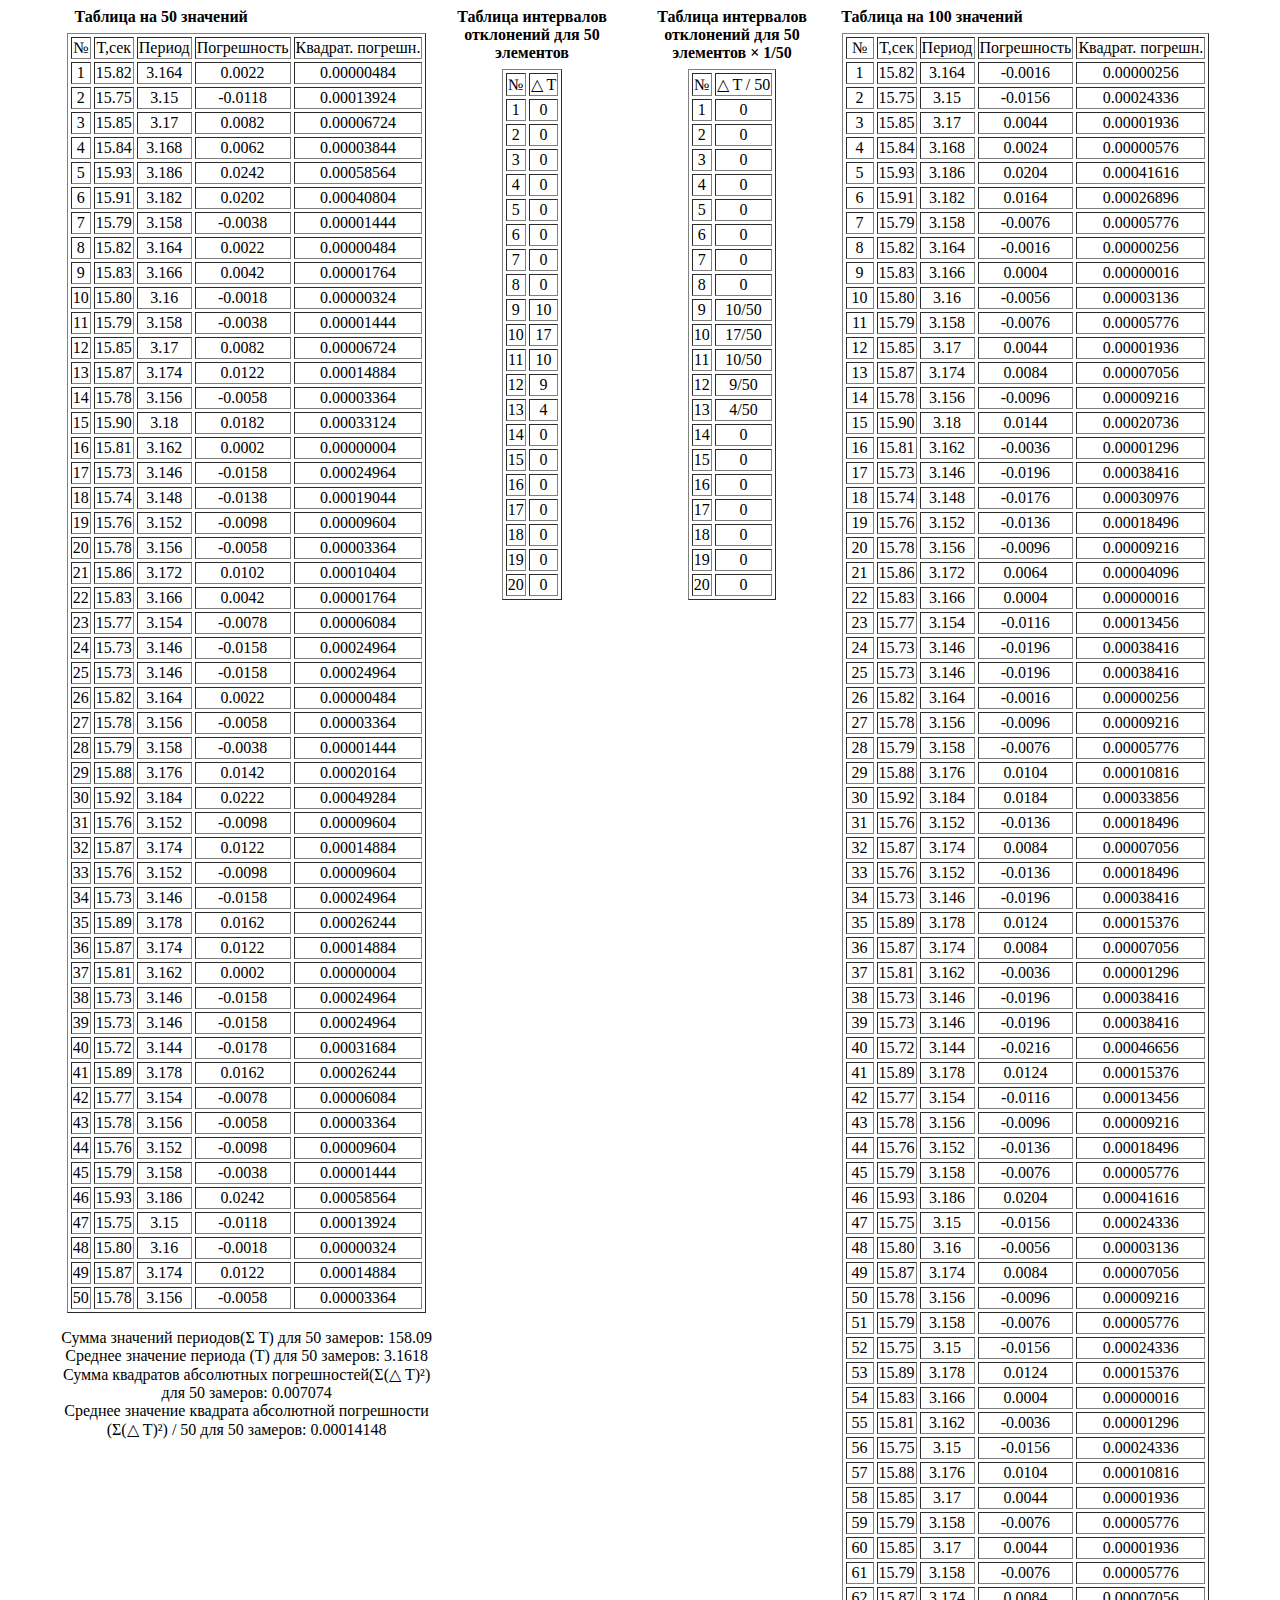
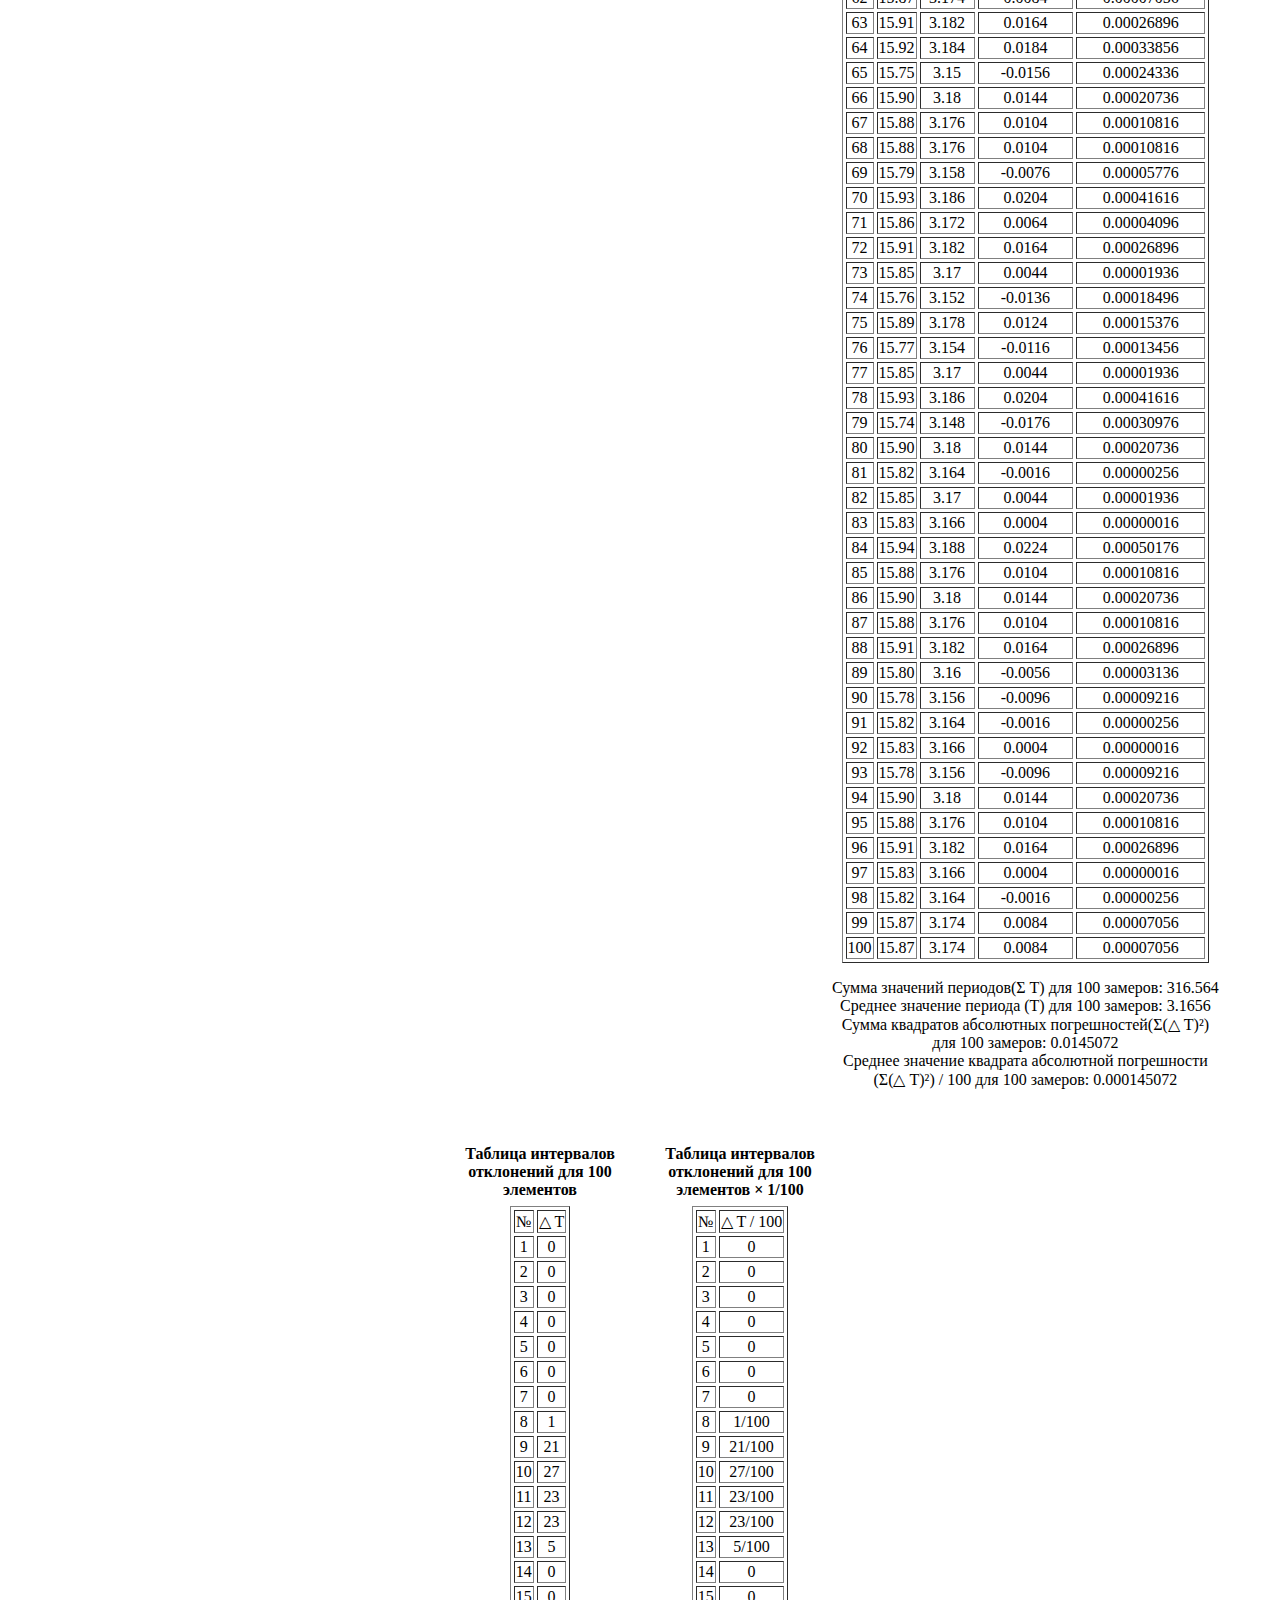
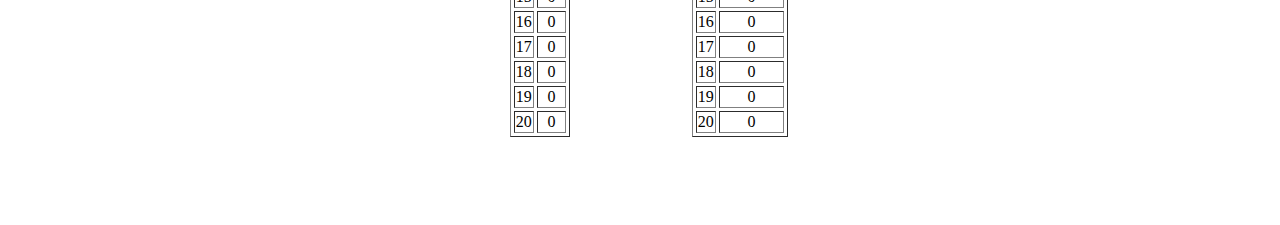
<file: index.html>
<doctype! html>
<head>
	<meta charset="utf-8">
  <title>Main</title>
  <style>
    table{
      text-align: center;
      display: inline-block;
      border-spacing: 3px;
    }
    body{
      vertical-align: top;
    }
    h4{
      width: 200px;
      margin: 0;
      margin-bottom: 7px;
    }
    div{
      vertical-align: top;
      display: inline-block;
      text-align: center;
      justify-content: center;
      margin-bottom: 40px;
    }
  </style>
<body>
    <div id="table-lab"></div>
  <script type="text/javascript" defer>
      //Lab 1-1
      function random(min, max) {
        return Math.random() * (max - min) + min;
      }
      
      let array1 = [];
      let array = [];
      
      // Заполнение массивов результатов лабораторной
      for(let i = 0; i < 100; i++){
        array.push(`15.${Math.round(random(72, 94))}`)
        if (i < 50) array1.push(array[i]);
      }
      
      // Создание массива периодов
      const tablT = (array) => { return array.map(elem => Math.round(Number(elem) / 5 * 1000) / 1000); }
      
      // Создание среднего значения периода
      const average = (array, number) => { return Math.round((tablT(array).reduce((acc, elem) => acc + Number(elem), 0)) / number *   10000) / 10000; }
      
      // Создание массива абсолютных погрешностей
      const tablDT = (array, ser) => { return tablT(array).map(elem => elem = Math.round((elem - ser) * 10000) / 10000); }
      
      // Создание массива относительного количества результатов для таблицы размером number, попавших в узкие промежутки
      const dnN = (array, number) => {
        let arrayDnN = [];
        for (let i = 0; i < 20; i++) arrayDnN.push('');
        for (let i = 0; i < 20; i++){
          if (array[i] == 0) arrayDnN[i] += '0';
          else arrayDnN[i] += `${array[i]}/${number}`;
        }
        return arrayDnN;
      }
      
      // Вычисление средней квадратической погрешности для таблицы размером number
      const s = (array, number) => {
        let arrayDTpow = tablDT(array, average(array, number)).map(elem => elem = Math.round(elem ** 2 * 100000000) / 100000000);
        return Math.round(Math.sqrt(arrayDTpow.reduce((acc, elem) => acc + elem, 0) / number / (number - 1)) * 100000000) / 100000000;
      }
      
      // Функция, систематизирующая вывод всех таблиц по заданому массиву входных данных размером number
      const tabl = (array, number) => {
        let arrayT = tablT(array); //Создание массива периодов
        let arrayDT = tablDT(array, average(array, number)); //Создание массива абс. погрешностей
        let arrayDTpow = tablDT(array, average(array, number)).map(elem => elem = Math.round(elem ** 2 * 100000000) / 100000000);  // Создание массива квадратов абс. погрешностей
        let arrayln = tabln(array, number);
        let arraydnN = dnN(tabln(array, number), number);
        //Вывод в html
        let table = document.createElement('table');
        table.setAttribute('border', '1');
        table.setAttribute('color', '000');
        let tbody = document.createElement('tbody');
        let h4 = document.createElement('h4');
          h4.innerHTML = `Таблица на ${number} значений`;
        let div = document.createElement('div');
        let p = document.createElement('p');
          p.innerHTML = `Сумма значений периодов(Σ T) для ${number} замеров: ${Math.round((tablT(array).reduce((acc, elem) => acc + Number(elem), 0)) * 10000) / 10000} <br>Среднее значение периода (T) для ${number} замеров: ${average(array, number)} <br>Сумма квадратов абсолютных погрешностей(Σ(△ T)²) <br> для ${number} замеров: ${Math.round(arrayDTpow.reduce((acc, elem) => acc + elem, 0) * 100000000) / 100000000} <br>Среднее значение квадрата абсолютной погрешности <br>(Σ(△ T)²) / ${number} для ${number} замеров: ${Math.round((arrayDTpow.reduce((acc, elem) => acc + elem, 0)) / number * 1000000000) / 1000000000}`
        //Таблыця
        let tr = document.createElement('tr');
          tr.innerHTML = '<td>№</td><td>T,сек</td><td>Период</td><td>Погрешность</td><td>Квадрат. погрешн.</td>';
          tbody.appendChild(tr);
        for(let i = 0;i<number;i++){
          let tr = document.createElement('tr');
          for(let k = 0;k<5;k++){
          let td = document.createElement('td')
          switch (k){
            case 0:
              td.innerHTML = i+1;
              break;
            case 1:
              td.innerHTML = array[i];
              break;
            case 2:
              td.innerHTML = arrayT[i];
              break;
            case 3:
              td.innerHTML = arrayDT[i];
              break;
            case 4:
              td.innerHTML = arrayDTpow[i].toFixed(8);
              break;
          }
          tr.appendChild(td);
          }
          tbody.appendChild(tr);
        }
        table.appendChild(tbody);
        div.appendChild(h4)
        div.appendChild(table)
        div.appendChild(p)
        document.querySelector('#table-lab').appendChild(div);
        //Таблица дельта Т
        table = document.createElement('table');
        table.setAttribute('border', '1');
        table.setAttribute('color', '000');
        tbody = document.createElement('tbody');
        div = document.createElement('div');
        h4 = document.createElement('h4');
          h4.innerHTML = `Таблица интервалов отклонений для ${number} элементов`;
        //Таблыця
        tr = document.createElement('tr');
          tr.innerHTML = '<td>№</td><td>△ T</td>';
          tbody.appendChild(tr);
        for(let i = 0; i<arrayln.length;i++){
            let tr = document.createElement('tr');
            for(let k = 0; k<2; k++){
                let td = document.createElement('td');
                switch (k){
                case 0:
                  td.innerHTML = i+1;
                  break;
                case 1:
                  td.innerHTML = arrayln[i];
                  break;
              }
                tr.appendChild(td);
              }
            tbody.appendChild(tr);
          }
        table.appendChild(tbody);
        div.appendChild(h4);
        div.appendChild(table);
        document.querySelector('#table-lab').appendChild(div);
        //Таблица дельта Т / number
        table = document.createElement('table');
        table.setAttribute('border', '1');
        table.setAttribute('color', '000');
        tbody = document.createElement('tbody');
        div = document.createElement('div');
        h4 = document.createElement('h4');
          h4.innerHTML = `Таблица интервалов отклонений для ${number} элементов × 1/${number}`;
        //Таблыця
        tr = document.createElement('tr');
          tr.innerHTML = `<td>№</td><td>△ T / ${number}</td>`;
          tbody.appendChild(tr);
        for(let i = 0; i<arraydnN.length;i++){
            let tr = document.createElement('tr');
            for(let k = 0; k<2; k++){
                let td = document.createElement('td');
                switch (k){
                case 0:
                  td.innerHTML = i+1;
                  break;
                case 1:
                  td.innerHTML = arraydnN[i];
                  break;
              }
                tr.appendChild(td);
              }
            tbody.appendChild(tr);
          }
        table.appendChild(tbody);
        div.appendChild(h4)
        div.appendChild(table)
        document.querySelector('#table-lab').appendChild(div);
      }
      
      // Создание массива количества результатов, попавших в узкие промежутки
      const tabln = (array, number) => {
        let arrayN = [];
        for (let i = 0; i < 20; i++) arrayN.push(0);
        for (const elem of tablDT(array, average(array, number))){
          if (elem >= -0,1){
            if (elem < -0.09) arrayN[0]++;
            else if (elem < -0.08) arrayN[1]++;
            else if (elem < -0.07) arrayN[2]++;
            else if (elem < -0.06) arrayN[3]++;
            else if (elem < -0.05) arrayN[4]++;
            else if (elem < -0.04) arrayN[5]++;
            else if (elem < -0.03) arrayN[6]++;
            else if (elem < -0.02) arrayN[7]++;
            else if (elem < -0.01) arrayN[8]++;
            else if (elem < 0) arrayN[9]++;
            else if (elem < 0.01) arrayN[10]++;
            else if (elem < 0.02) arrayN[11]++;
            else if (elem < 0.03) arrayN[12]++;
            else if (elem < 0.04) arrayN[13]++;
            else if (elem < 0.05) arrayN[14]++;
            else if (elem < 0.06) arrayN[15]++;
            else if (elem < 0.07) arrayN[16]++;
            else if (elem < 0.08) arrayN[17]++;
            else if (elem < 0.09) arrayN[18]++;
            else if (elem < 0.1) arrayN[19]++;
          }
        }
        return(arrayN);
      }
      
      tabl(array1, 50);
      tabl(array, 100);
      
      console.log(`Систематическая погрешность: ${Math.round(0.01 / (5 * Math.sqrt(12)) * 1000000) / 1000000}`);
	</script>

</body>
</doctype!>
</file>
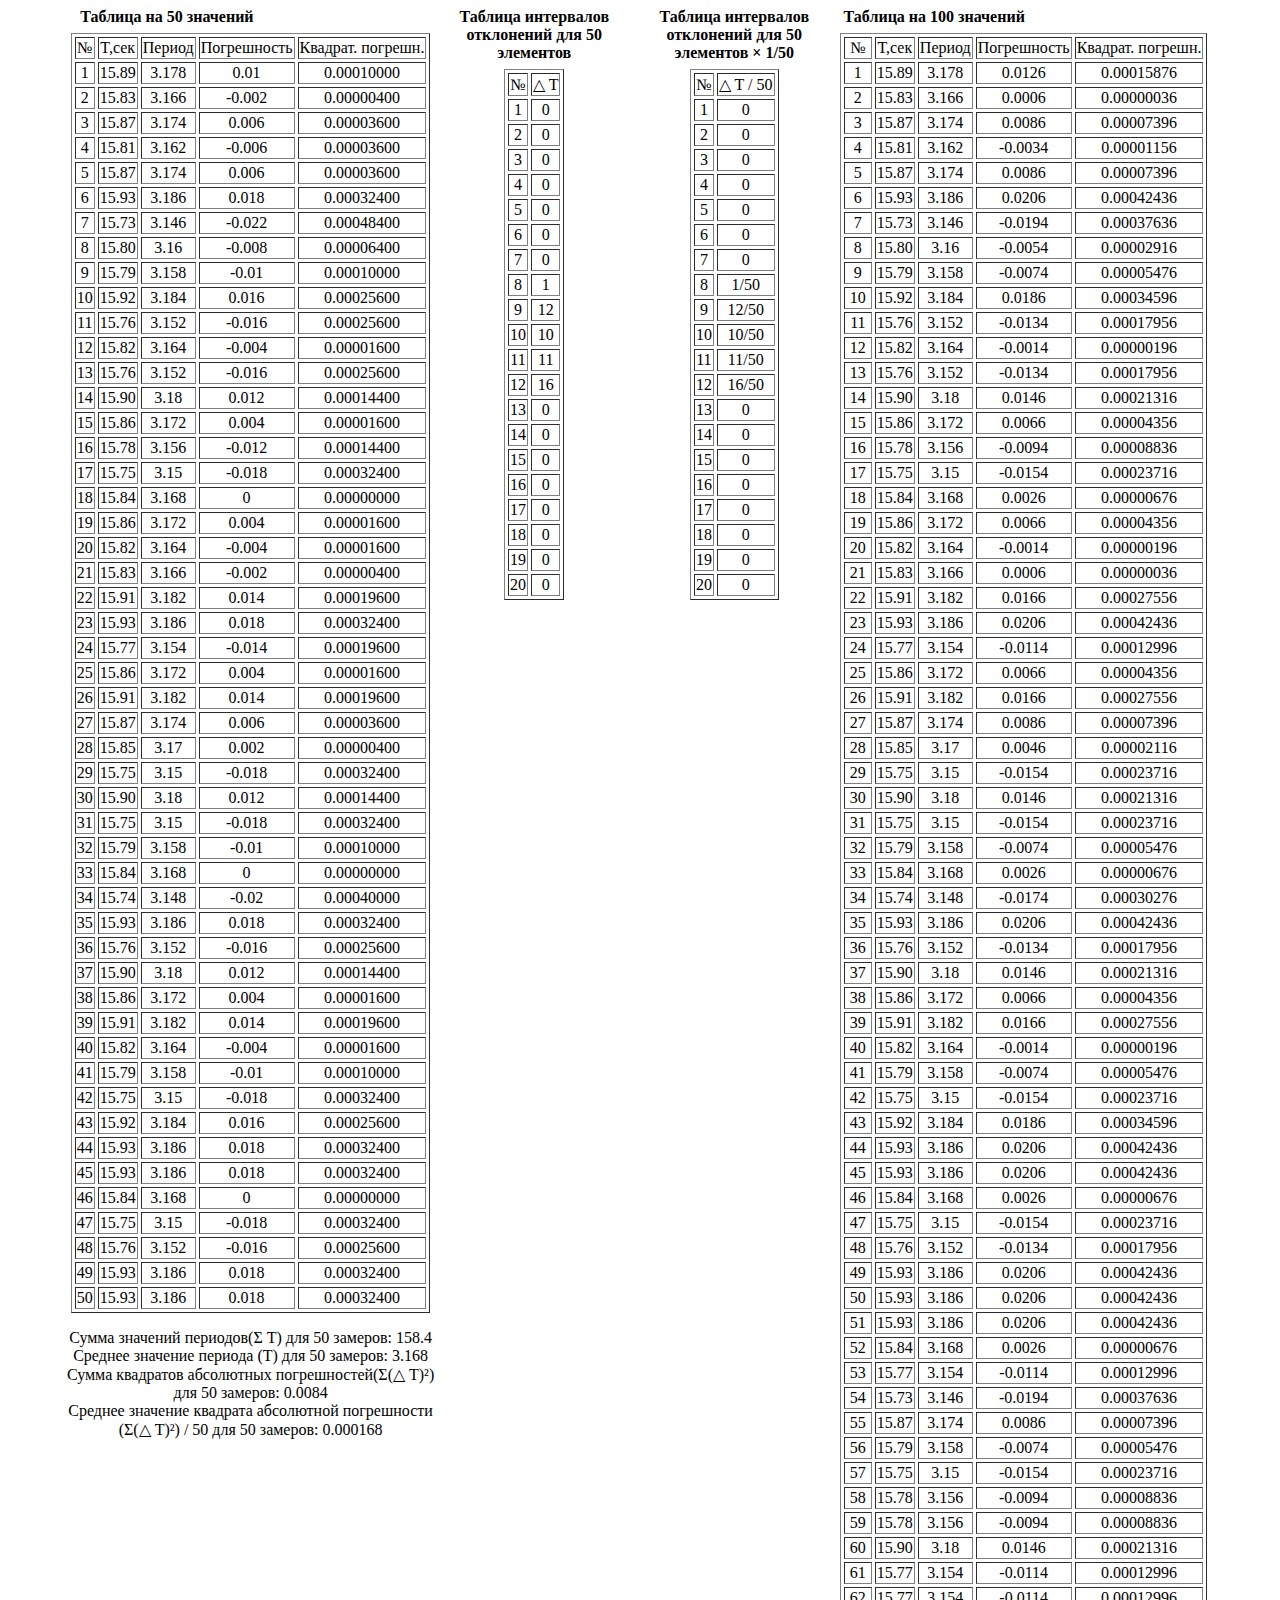
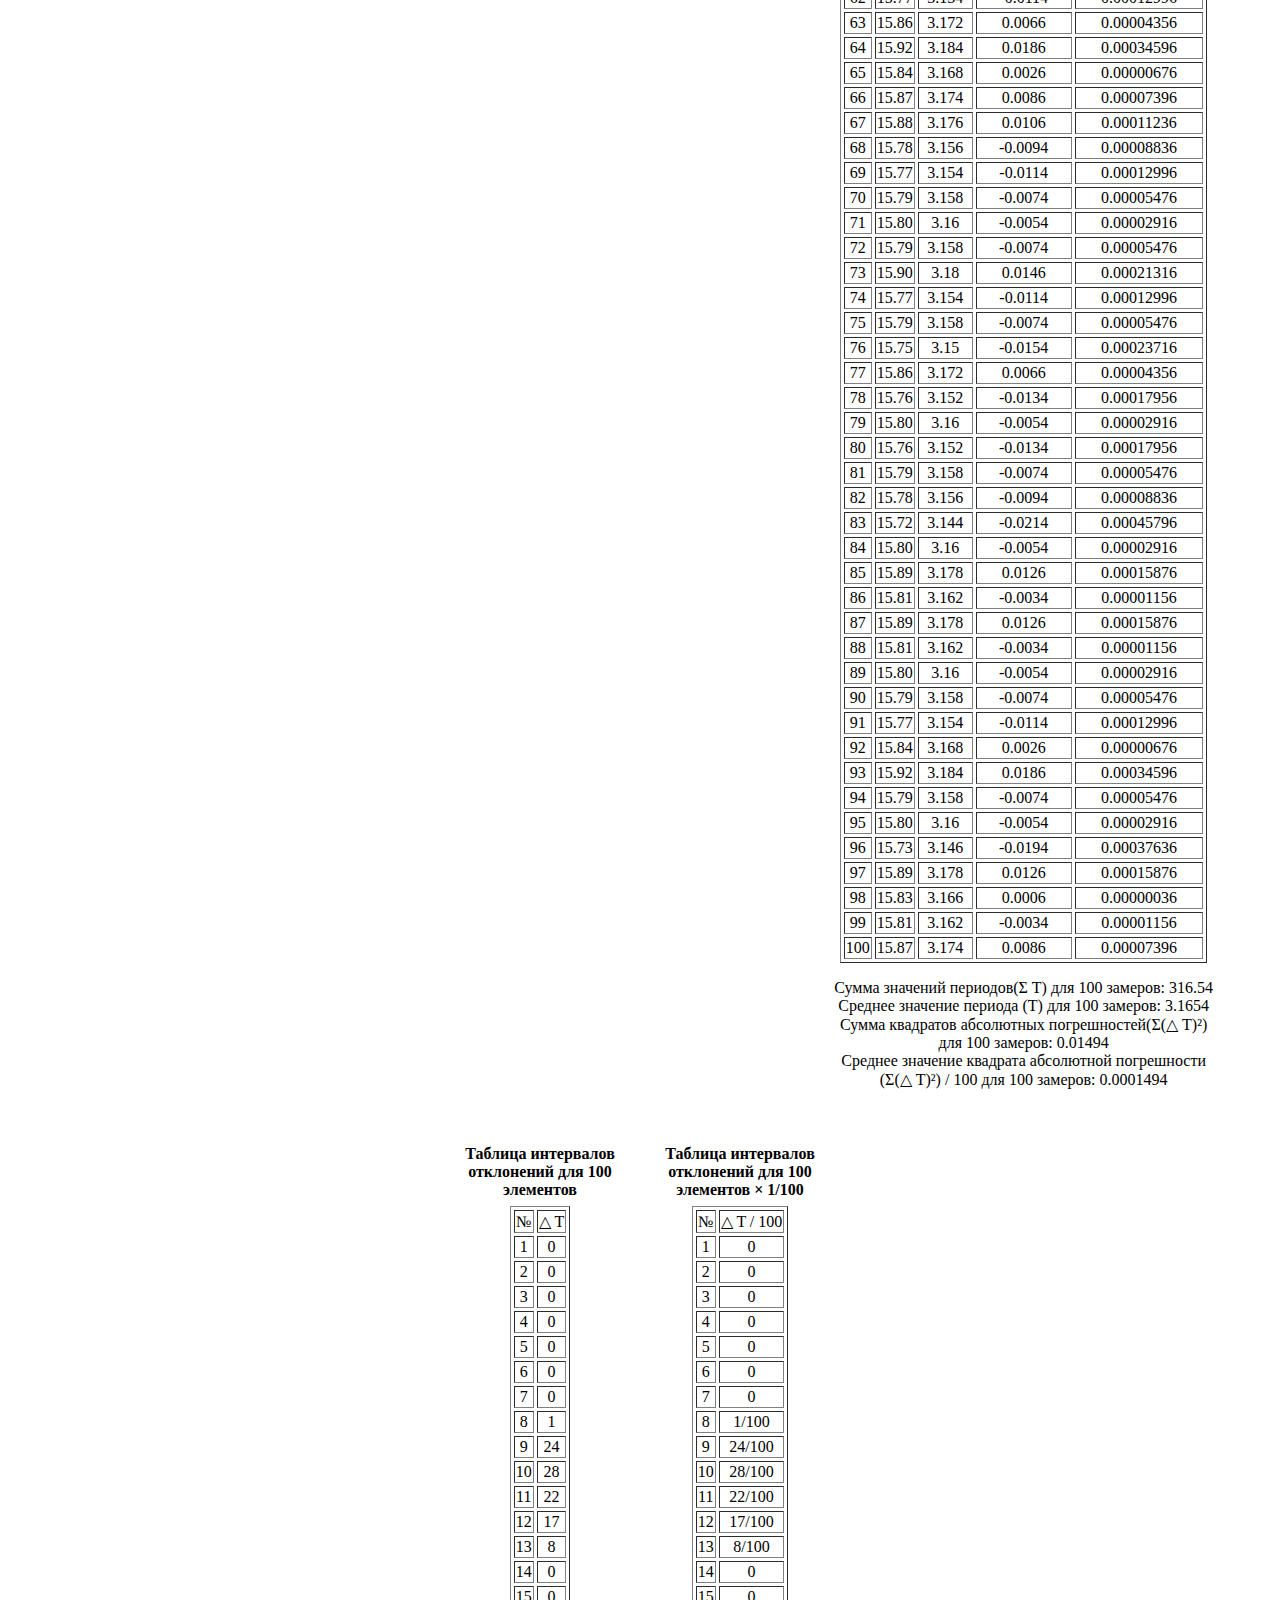
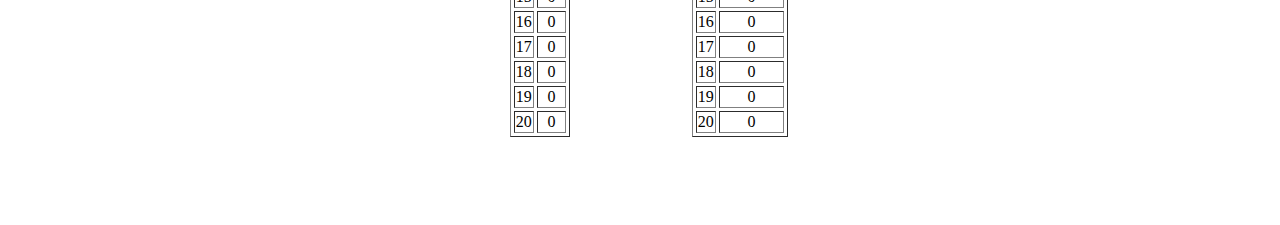
<file: Lab 1-1/index.html>
<doctype! html>
<head>
	<meta charset="utf-8">
  <title>Main</title>
  <link rel="stylesheet" href="style.css">
</head>
<body>
    <div id="table-lab"></div>
    <script src="main.js"></script>
</body>
</doctype!>
</file>
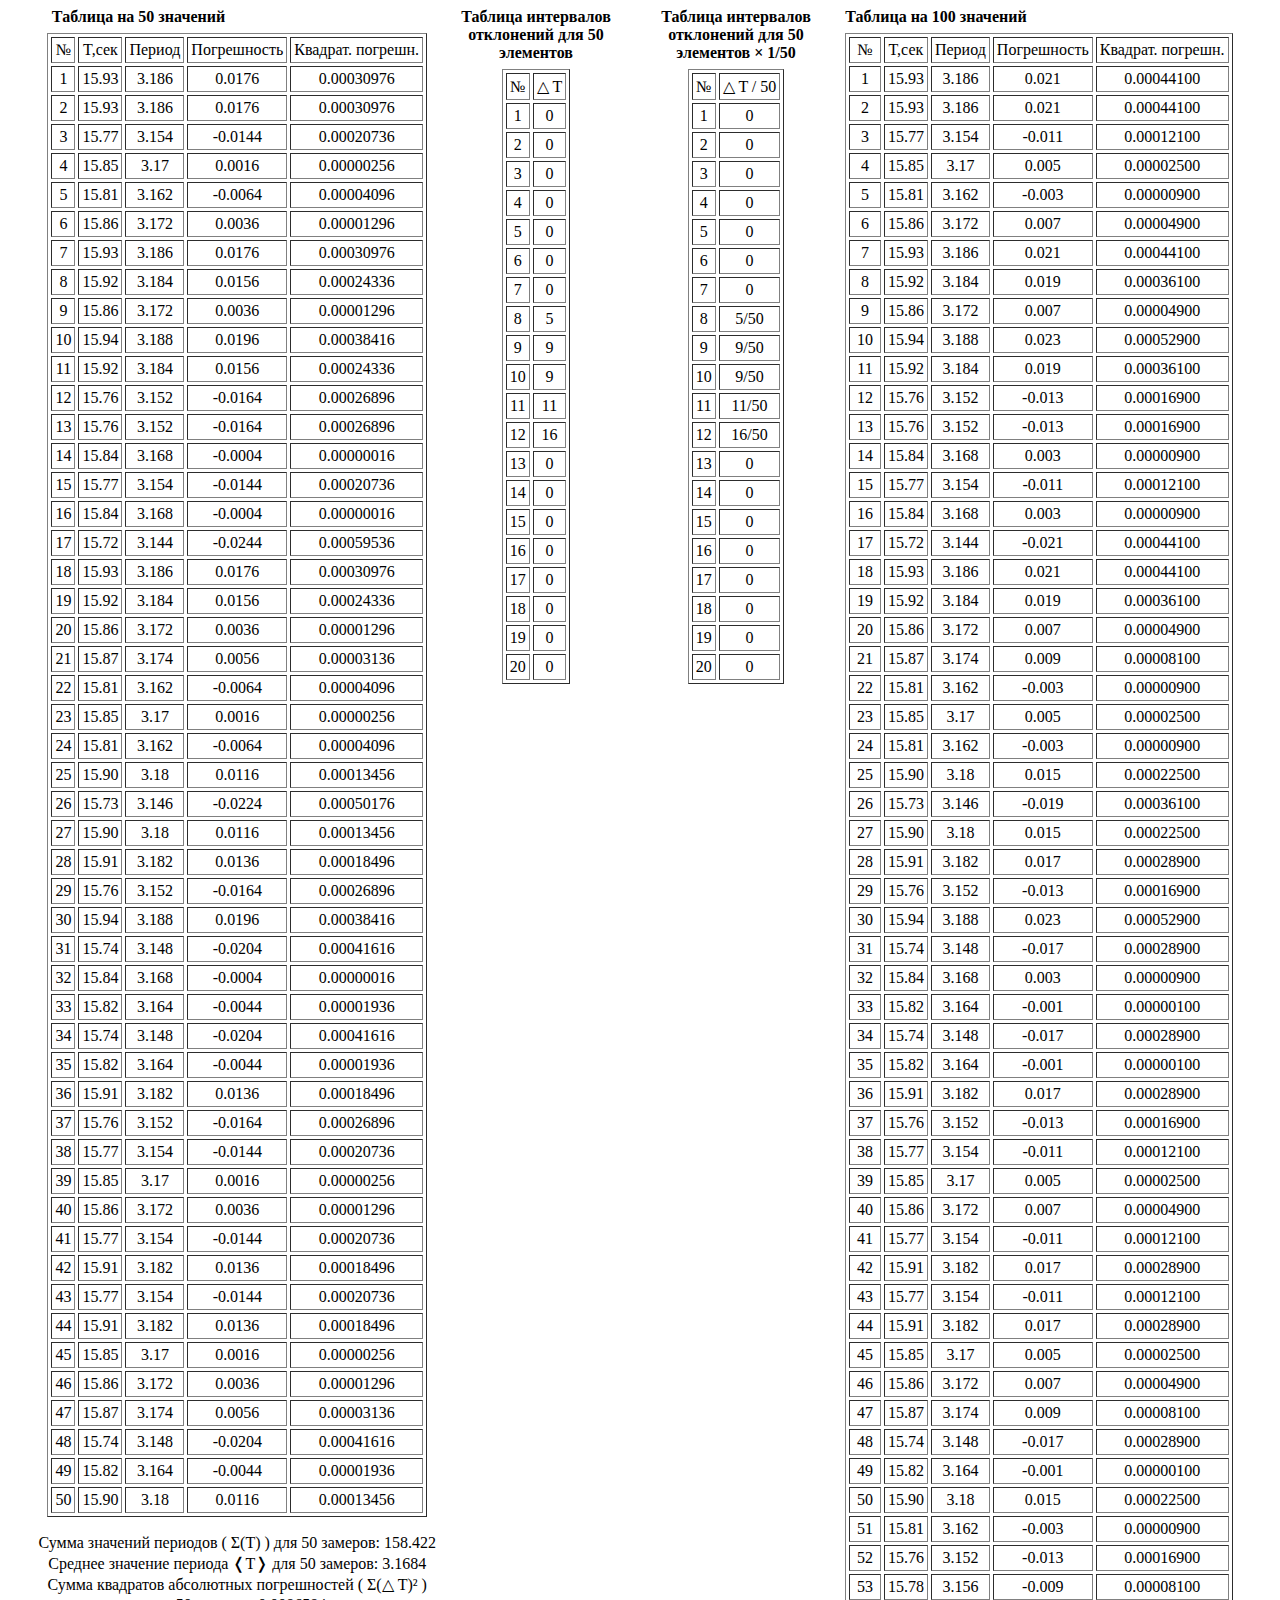
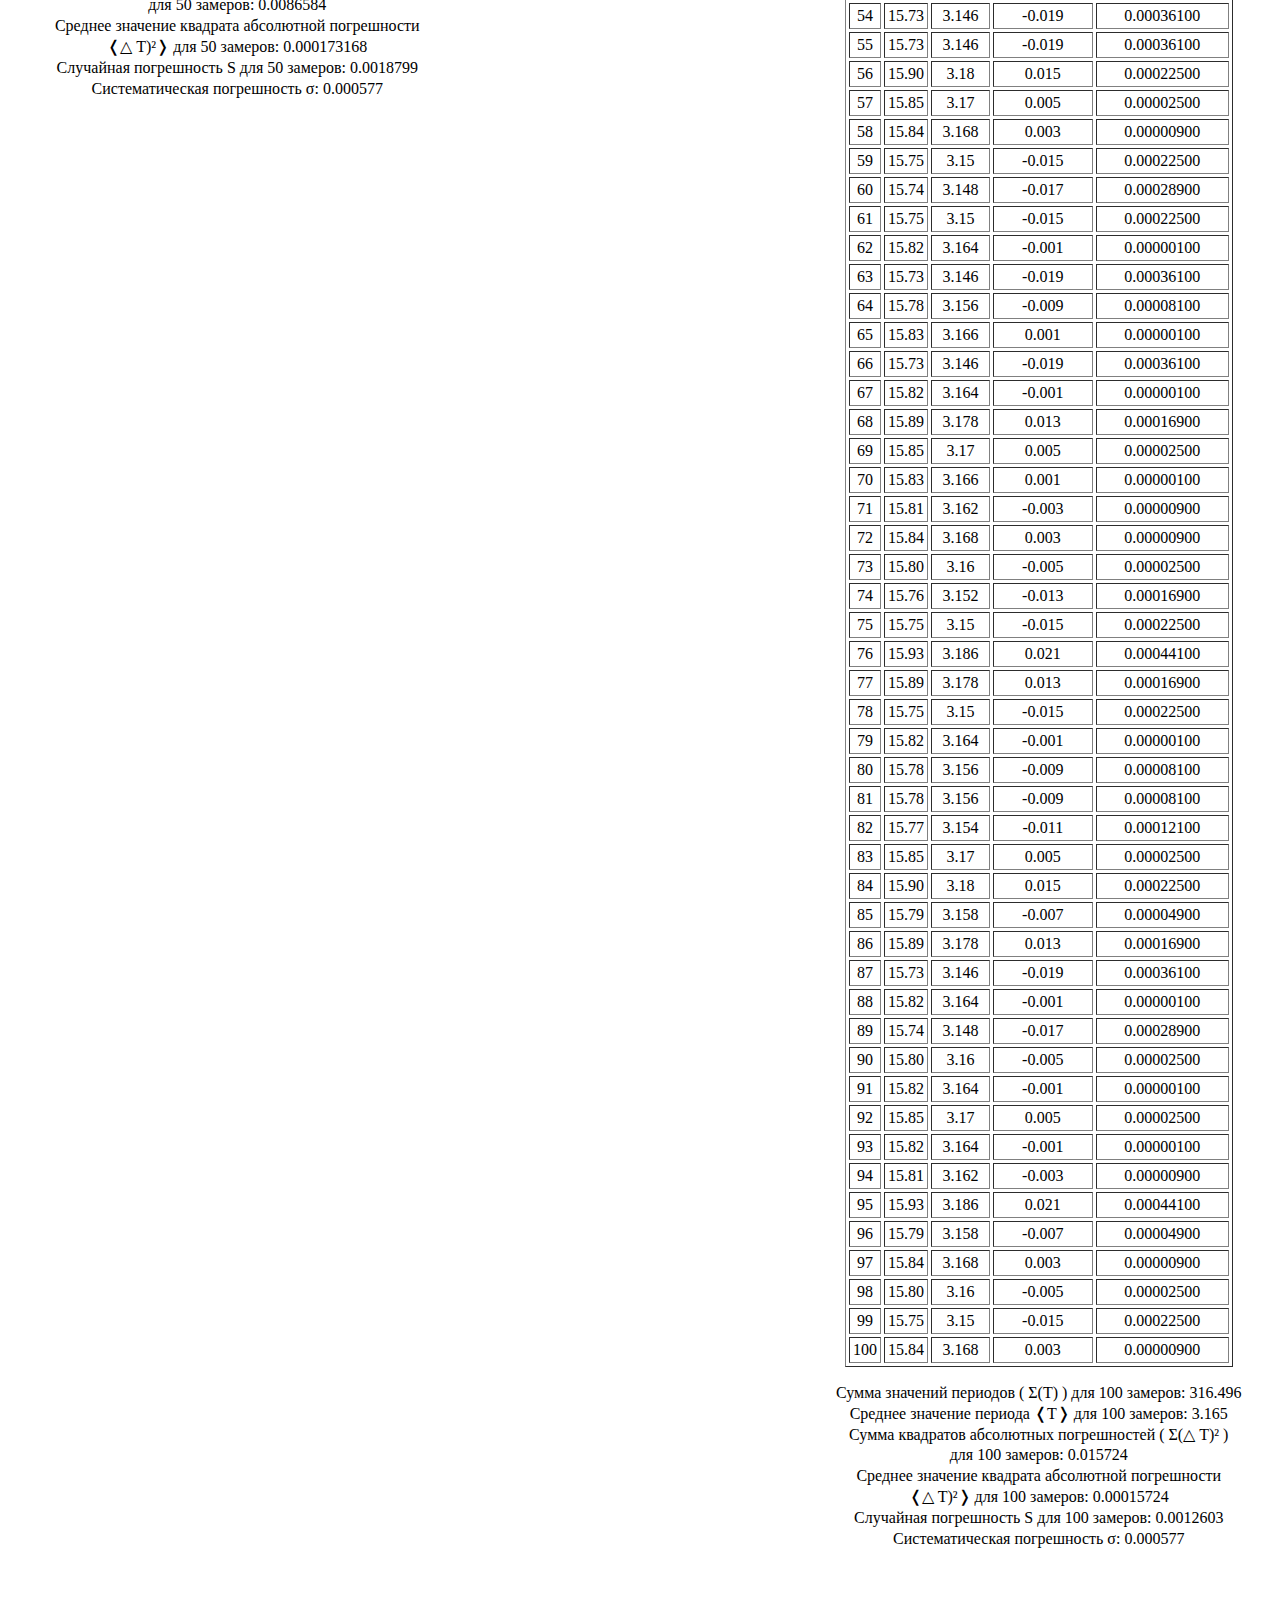
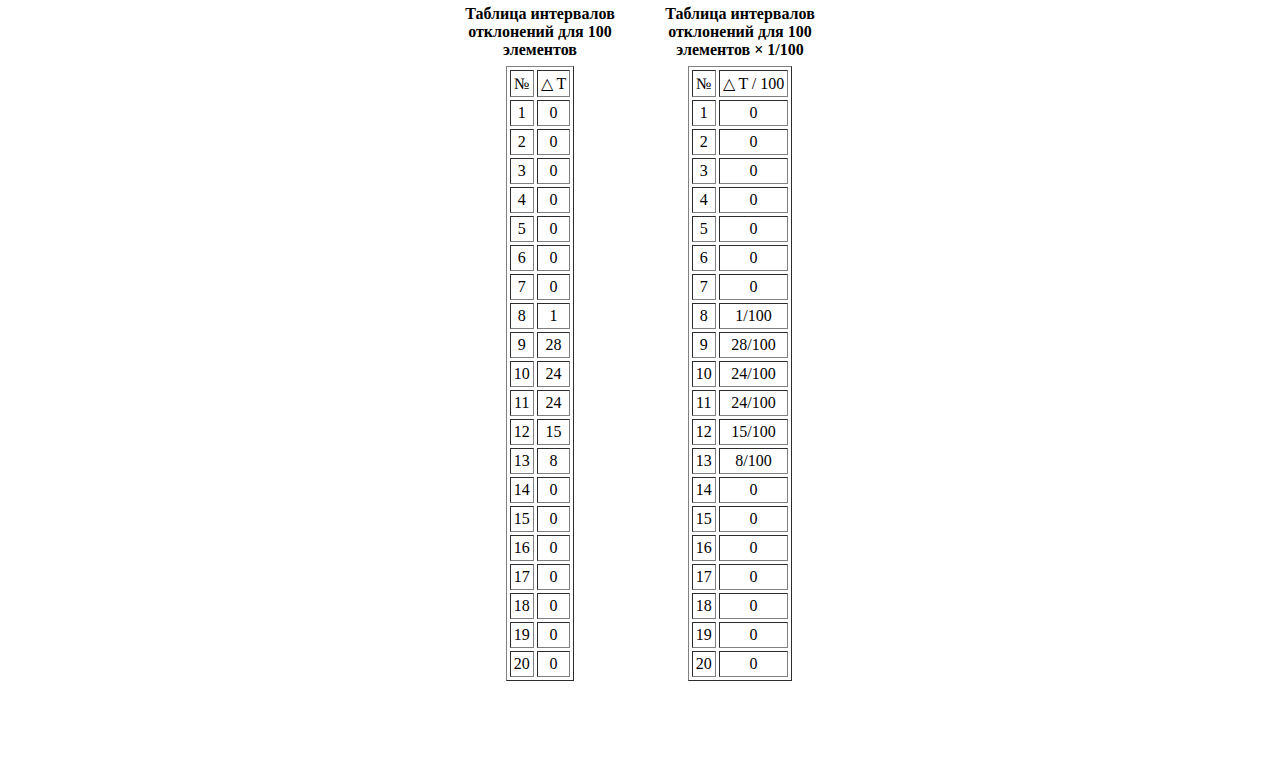
<file: Lab_1-1/index.html>
<doctype! html>
<head>
	<meta charset="utf-8">
  <title>Lab 1-1</title>
  <link rel="stylesheet" href="style.css">
<body>
  <div id="table-lab"></div>
  <script type="text/javascript" src="main.js"></script>
</body>
</doctype!>
</file>
<file: Lab 1-1/style.css>
table{
  text-align: center;
  display: inline-block;
  border-spacing: 3px;
}
body{
  vertical-align: top;
}
h4{
  width: 200px;
  margin: 0;
  margin-bottom: 7px;
}
div{
  vertical-align: top;
  display: inline-block;
  text-align: center;
  justify-content: center;
  margin-bottom: 40px;
}
</file>
<file: Lab_1-1/style.css>
table{
    text-align: center;
    display: inline-block;
    border-spacing: 3px;
  }
  body{
    vertical-align: top;
  }
  h4{
    width: 200px;
    margin: 0;
    margin-bottom: 7px;
  }
  div{
    vertical-align: top;
    display: inline-block;
    text-align: center;
    justify-content: center;
    margin-bottom: 40px;
  }
  td{
    padding: 3px;
  }
  p{
    line-height: 1.3;
  }
</file>
